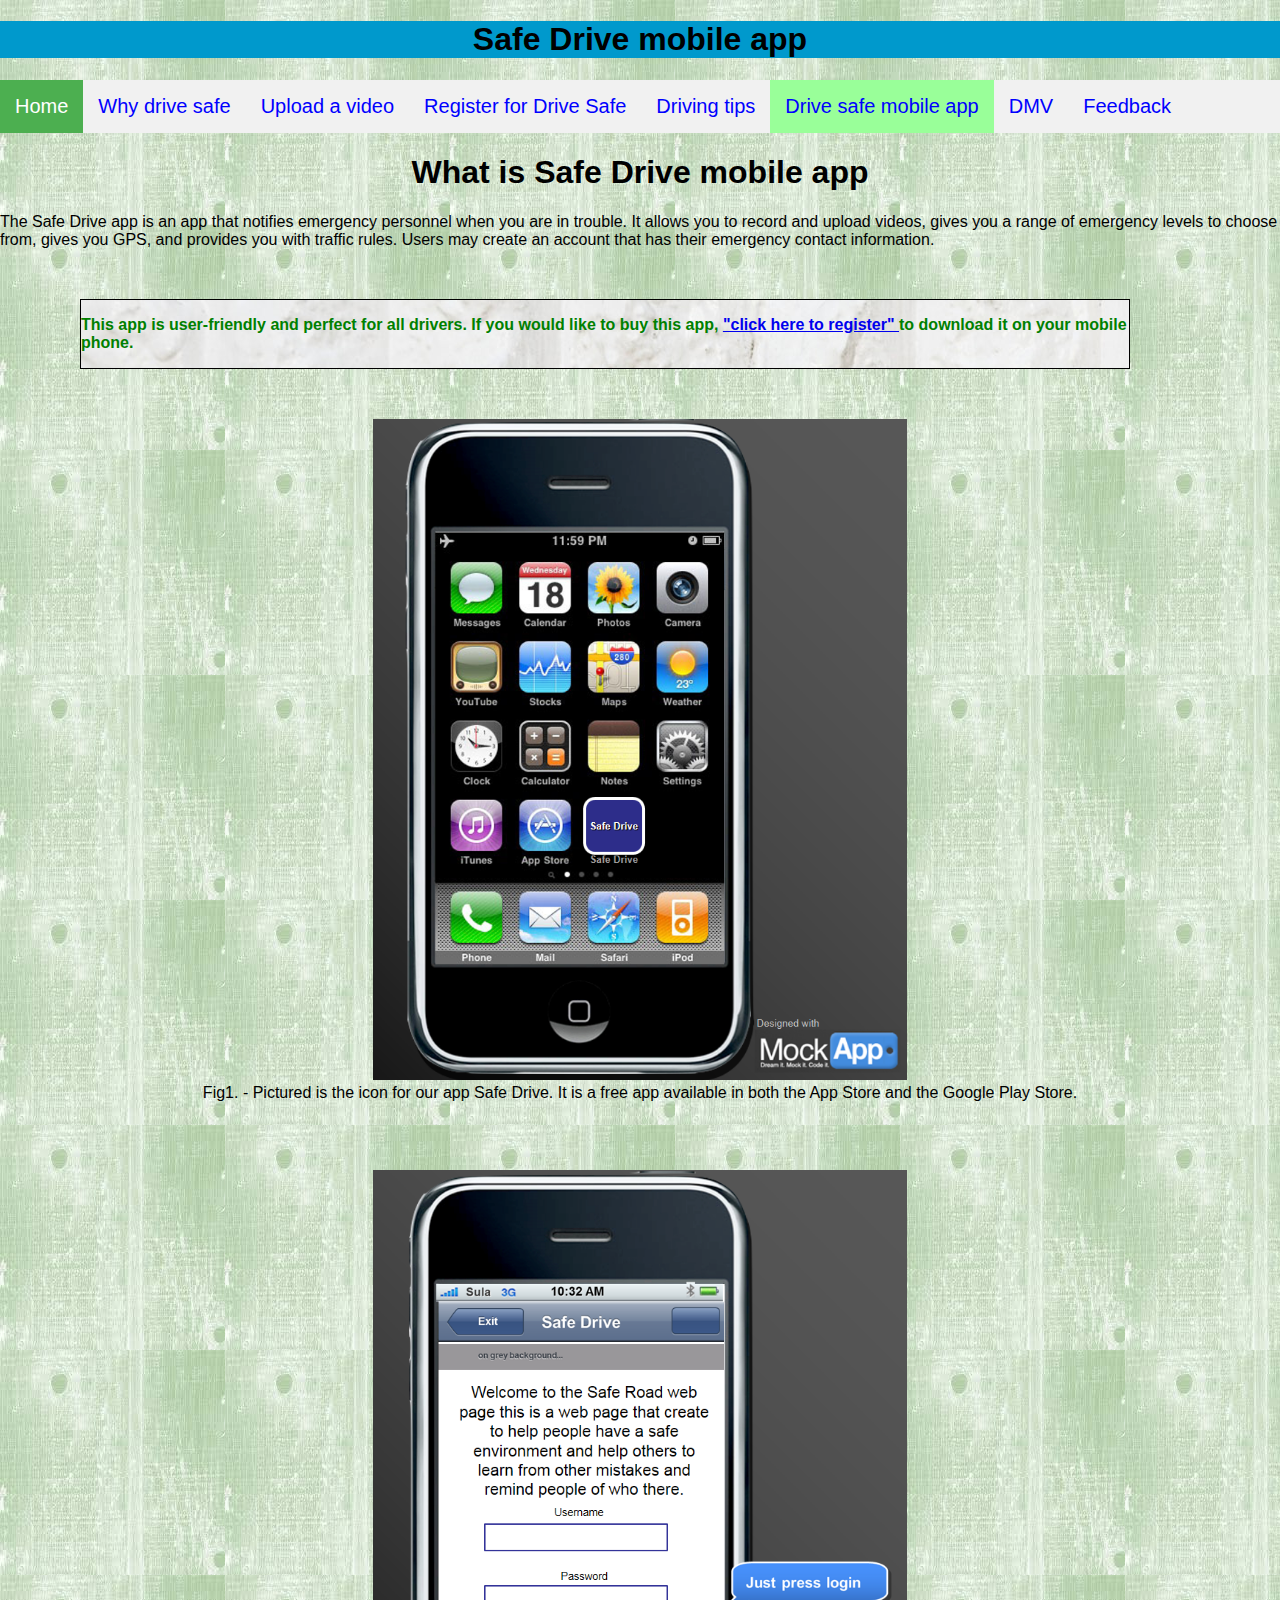
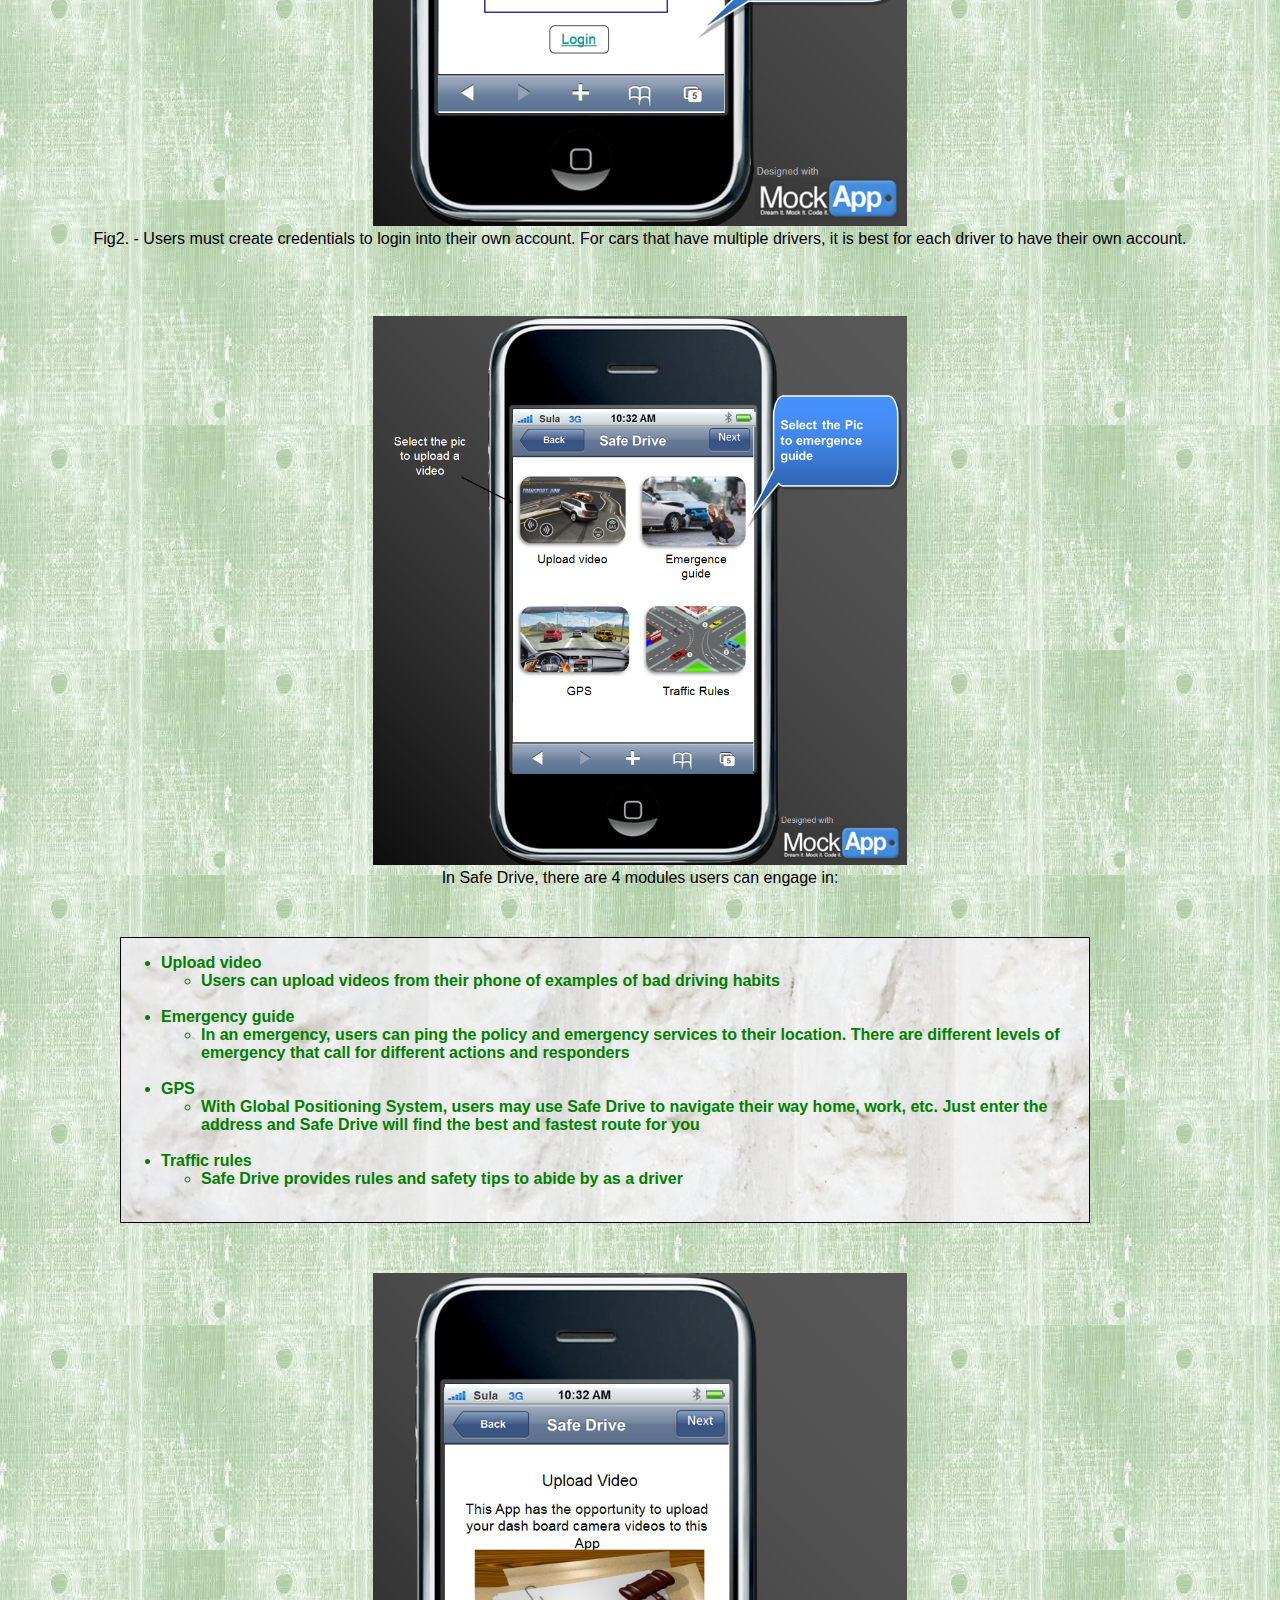
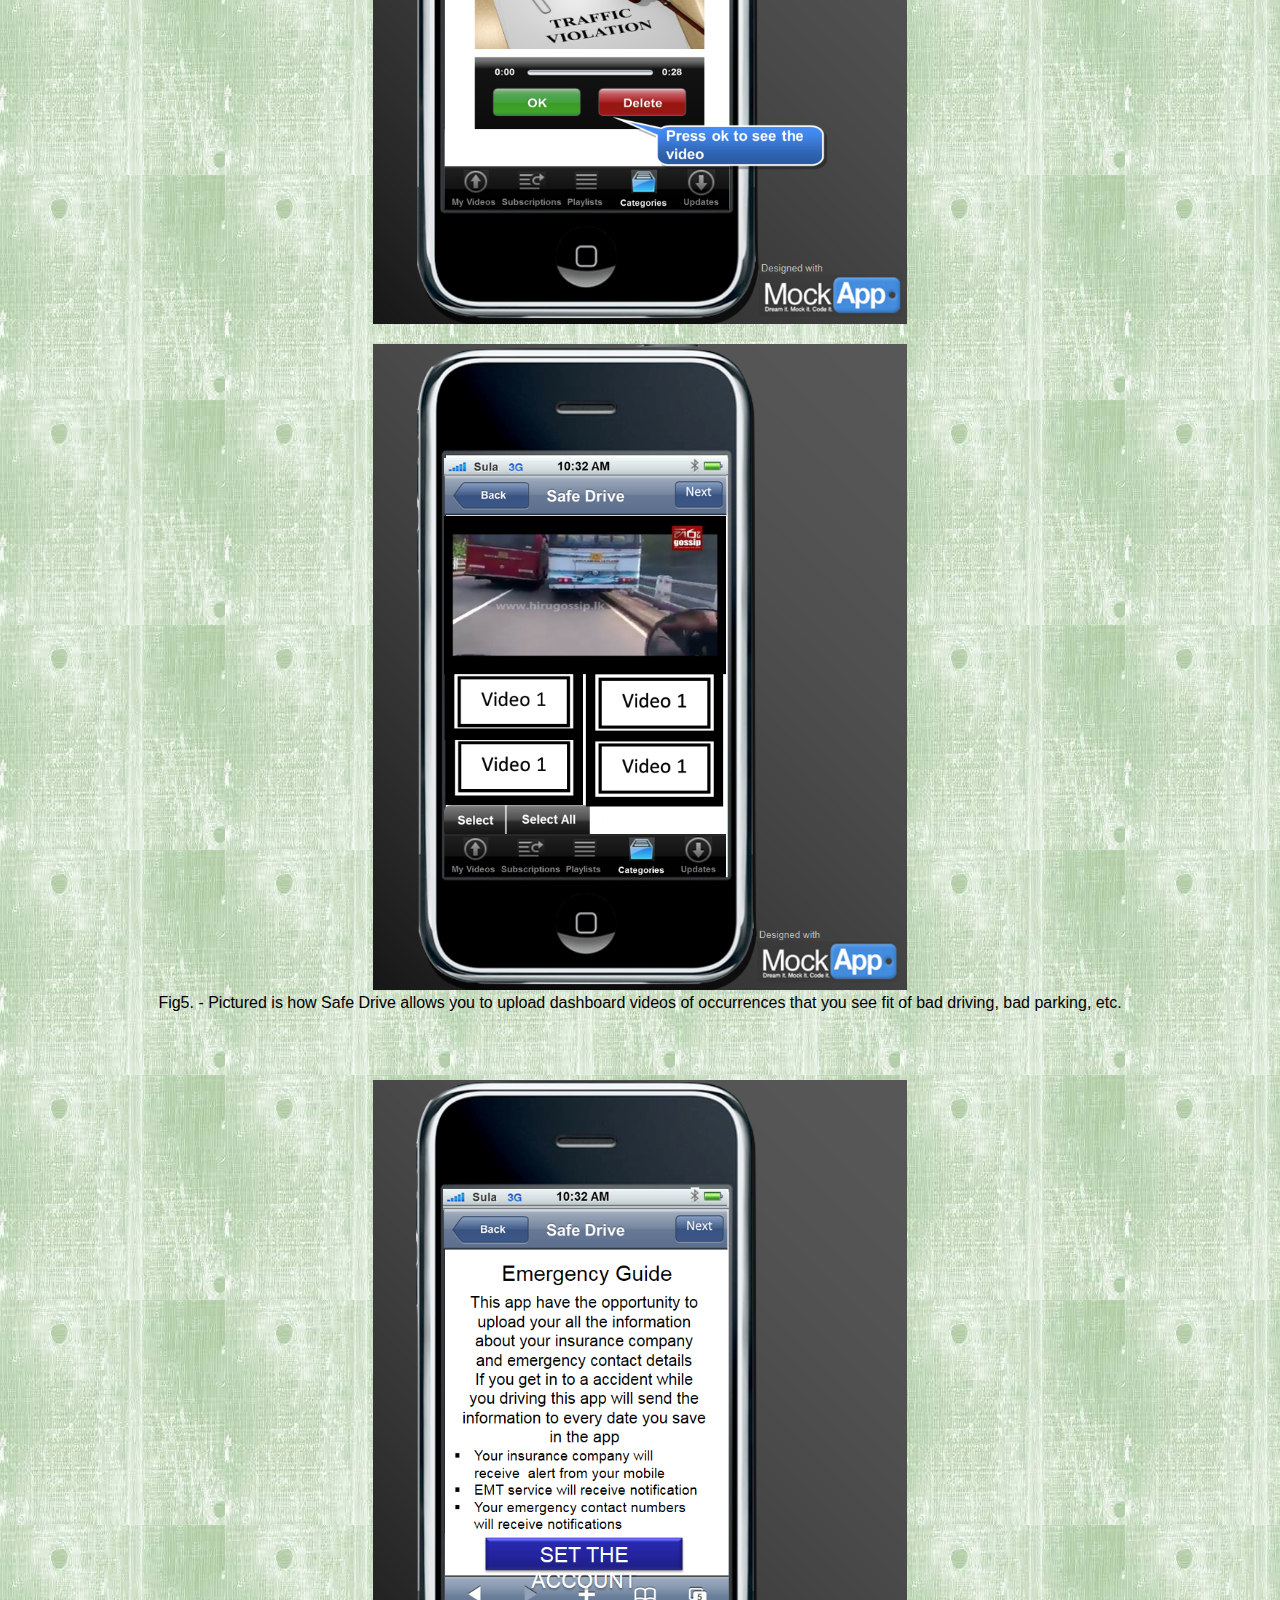
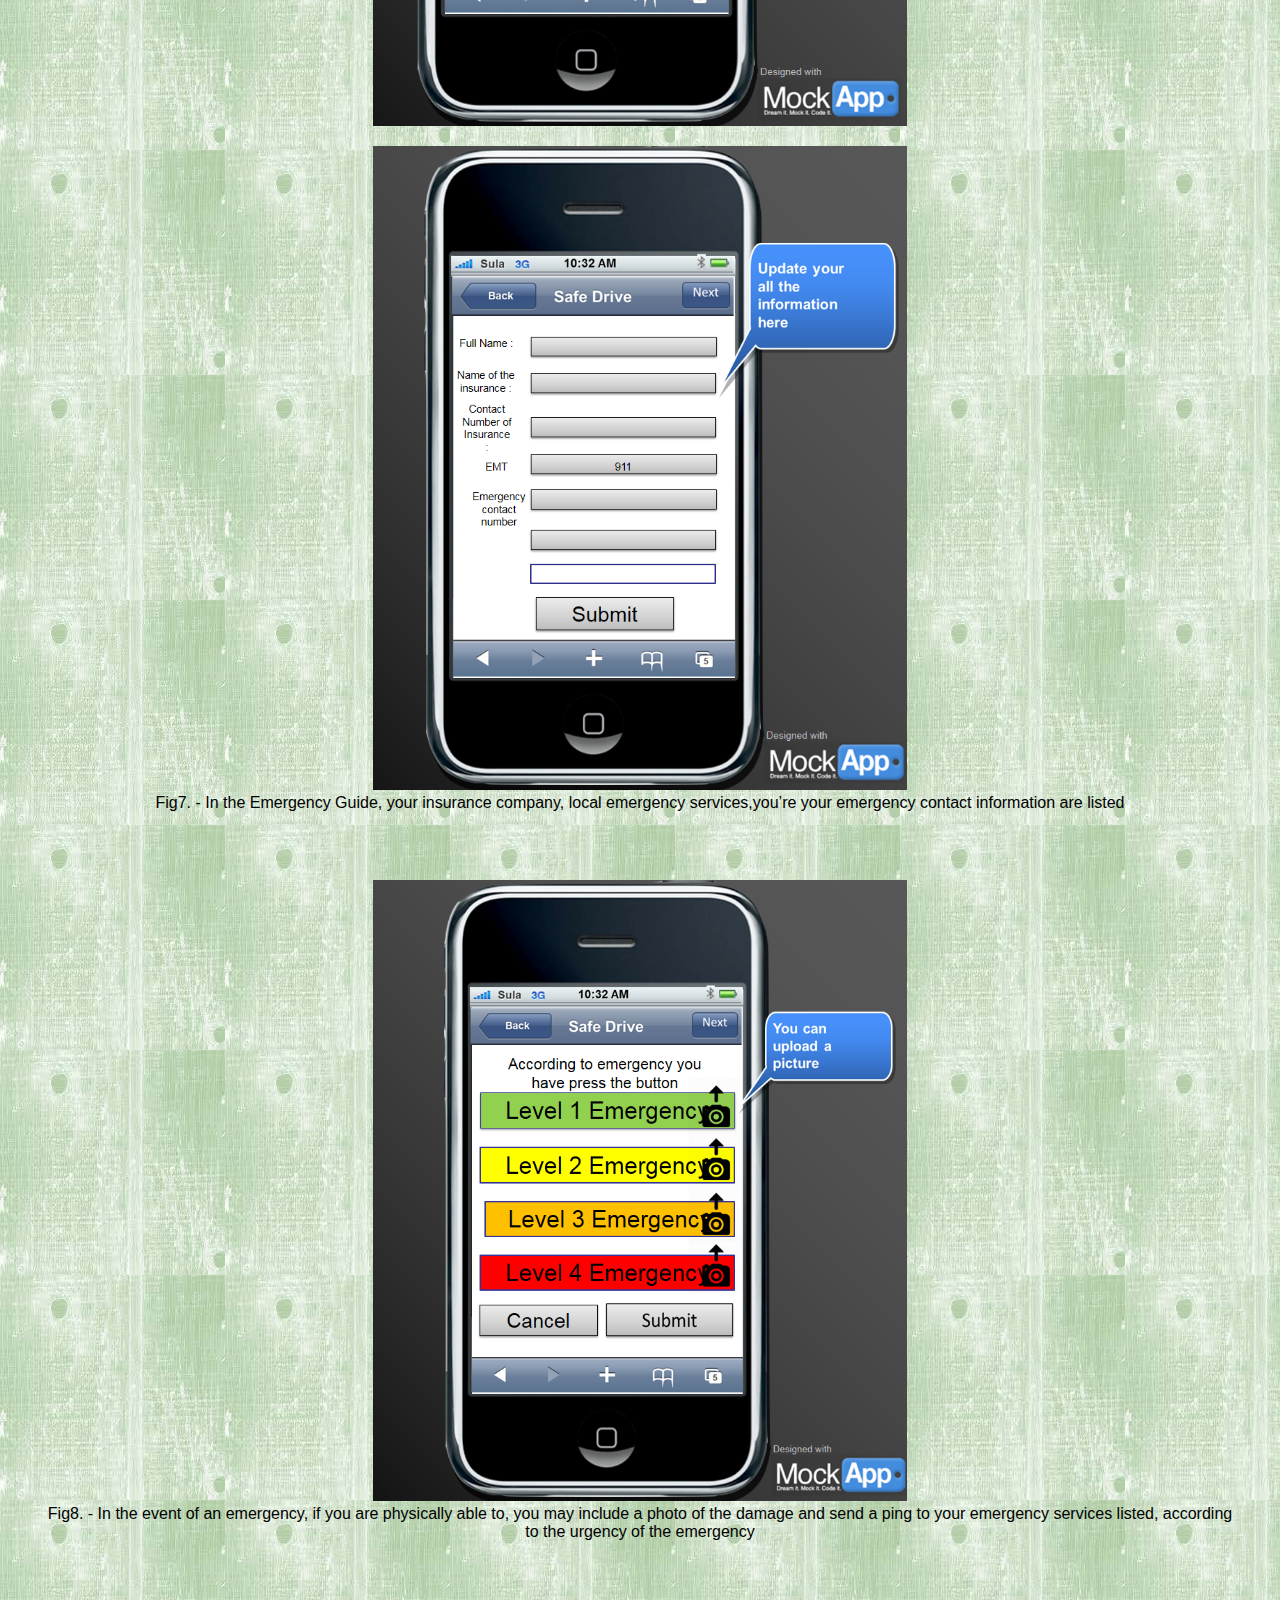
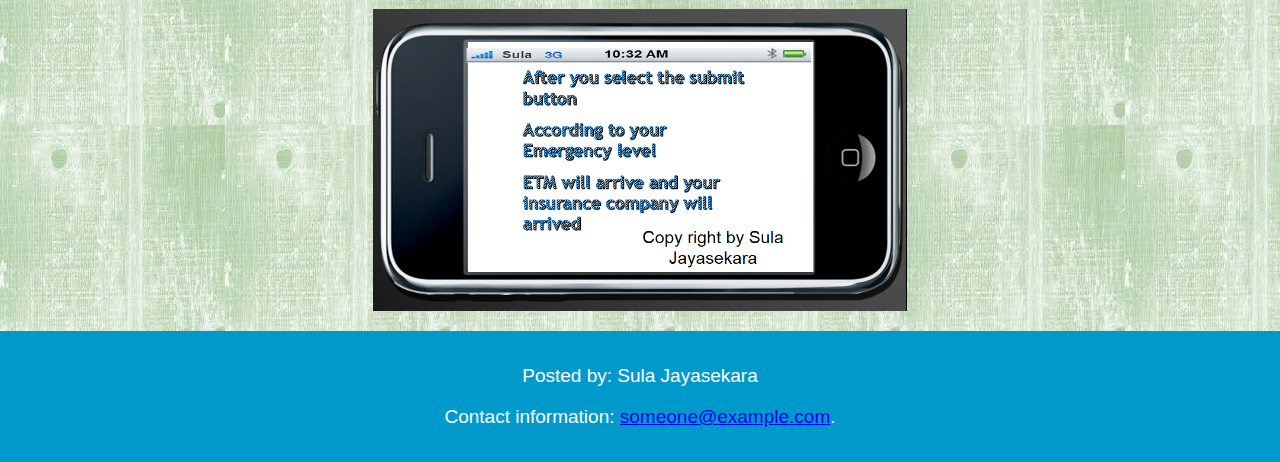
<file: app.html>
<!DOCTYPE html>
<html>

<head>
<title>Drive safe mobile app</title>
<meta name="viewport" content="width=device-width, initial-scale=1">
<link rel="stylesheet" href="final.css">
</head>
<body>
<header>

  <h1>Safe Drive mobile app</h1>
</header>

        <nav>
    <ul class="sidenav">
  <li><a class="active" href="final.html">Home</a></li>
 <li><a href="why.html">Why drive safe</a></li>
  <li><a href="tb.html">Upload a video</a></li>
  <li><a href="form.html">Register for Drive Safe</a></li>
   <li><a href="tip.html">Driving tips</a></li>
  <li><a class="highlight" href="app.html">Drive safe mobile app</a></li>
  <li><a href="https://www.dmv.org/travel/us-road-rules.php">DMV</a></li>
  <li><a href="feed.html">Feedback</a></li>
</ul>
</nav>

<h1>What is Safe Drive mobile app</h1>

<p>The Safe Drive app is an app that notifies emergency personnel when you are in trouble. It allows
you to record and upload videos, gives you a range of emergency levels to choose from, gives you GPS,
and provides you with traffic rules. Users may create an account that has their emergency contact
information.</p>
<div id="ex5">
    <p>
    This app is user-friendly and perfect for all drivers. If you would like to buy this app, <a href="form.html"> "click here to register" </a> to download it on your mobile phone.</p>
    </div>
<figure>
  
  <img src="101.png" alt="Flowers" style="width:400pt;"><br>
  <figcaption>Fig1. - Pictured is the icon for our app Safe Drive. It is a free app available in both the App Store and the Google Play Store.</figcaption>
  </figure>
 <br><br>
 <figure>
  <img src="102.png" alt="Flowers" style="width:400pt;"><br>
  <figcaption>Fig2. - Users must create credentials to login into their own account. For cars that have multiple drivers, it is best for each driver to have their own account.</figcaption></figure>
  <br><br>
  <figure>
  <img src="103.png" alt="Flowers" style="width:400pt;"><br>
  <figcaption>In Safe Drive, there are 4 modules users can engage in: 
  <div id="ex4">
<nav>
<ul>
<li>Upload video
<ul>
<li>Users can upload videos from their phone of examples of bad driving habits</li>
</ul><br>
</li>
<li>Emergency guide
<ul>
<li>In an emergency, users can ping the policy and emergency services to their location. There are different levels of emergency that call for different actions and responders</li>
</ul><br>
</li>
<li>GPS
<ul>
<li>With Global Positioning System, users may use Safe Drive to navigate their way home, work, etc. Just enter the address and Safe Drive will find the best and fastest route for you</li>
</ul><br>
</li>
<li>Traffic rules
<ul>
<li>Safe Drive provides rules and safety tips to abide by as a driver</li>
</ul><br>
</li>
</ul>
</nav>
</div>
</figcaption>
</figure>
  <figure>
  <img src="104.png" alt="Flowers" style="width:400pt;">
  </figure>
  <figure>
  <img src="105.png" alt="Flowers" style="width:400pt;"><br>
  <figcaption>Fig5. - Pictured is how Safe Drive allows you to upload dashboard videos of occurrences that you see fit of bad driving, bad parking, etc.</figcaption></figure>
  <br><br>
  <figure>
  <img src="106.png" alt="Flowers" style="width:400pt;">
  </figure>
  <figure>
  <img src="107.png" alt="Flowers" style="width:400pt;"><br>
  <figcaption>Fig7. - In the Emergency Guide, your insurance company, local emergency services,you’re your emergency contact information are listed</figcaption></figure>
  <br><br>
  <figure>
  <img src="108.png" alt="Flowers" style="width:400pt;"><br>
  <figcaption>Fig8. - In the event of an emergency, if you are physically able to, you may include a photo of the damage and send a ping to your emergency services listed, according to the urgency of the emergency</figcaption></figure>
  <br><br>
  <figure>
  <img src="109.png" alt="Flowers" style="width:400pt;">
</figure>




<footer>
    
  <p>Posted by: Sula Jayasekara</p>
  <p>Contact information: <a href="mailto:someone@example.com">
  someone@example.com</a>.</p>
</footer>
</body>
</html>
</file>
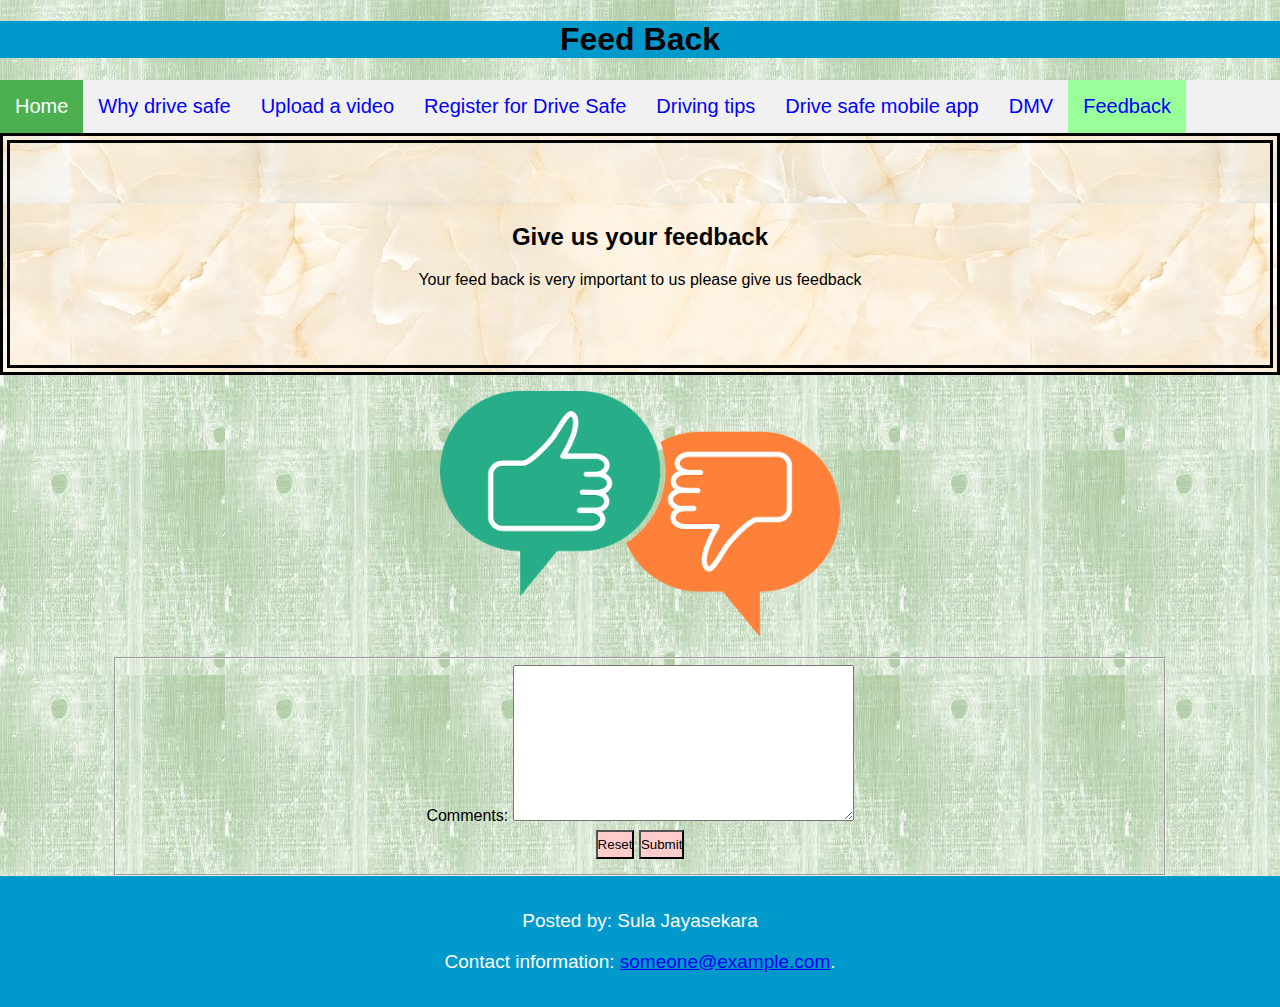
<file: feed.html>
<!DOCTYPE html>
<html>

<head>
<title>Feedback</title>
<meta name="viewport" content="width=device-width, initial-scale=1">
<link rel="stylesheet" href="final.css">
</head>
<body>
<header>

  <h1>Feed Back</h1>
</header>

        <nav>
    <ul class="sidenav">
  <li><a class="active" href="final.html">Home</a></li>
 <li><a href="why.html">Why drive safe</a></li>
  <li><a href="tb.html">Upload a video</a></li>
  <li><a href="form.html">Register for Drive Safe</a></li>
   <li><a href="tip.html">Driving tips</a></li>
  <li><a href="app.html">Drive safe mobile app</a></li>
 
  <li><a href="https://www.dmv.org/travel/us-road-rules.php">DMV</a></li>
  <li><a class="highlight" href="feed.html">Feedback</a></li>
</ul>
</nav>
<div id="ex2">
<div id="ex3">
<h2>Give us your feedback</h2>
<p>Your feed back is very important to us please give us feedback</p>
</div>
 

<figure>
<img src="200.png" alt="feedback" style="width:300pt;">
</figure>


<form method="POST" action="final.php">
    <fieldset>
<label for="comments">Comments:</label>
                            <textarea id="comments" name="comments" placeholder="Your commments are more important to us"
                                rows="10" cols="40">
                            </textarea><br>

        <input type="reset" value="Reset">
        <input type="submit" value="Submit">
            </fieldset>
            </form>
        </div>





<footer>
    
  <p>Posted by: Sula Jayasekara</p>
  <p>Contact information: <a href="mailto:someone@example.com">
  someone@example.com</a>.</p>
</footer>
</body>
</html>
</file>
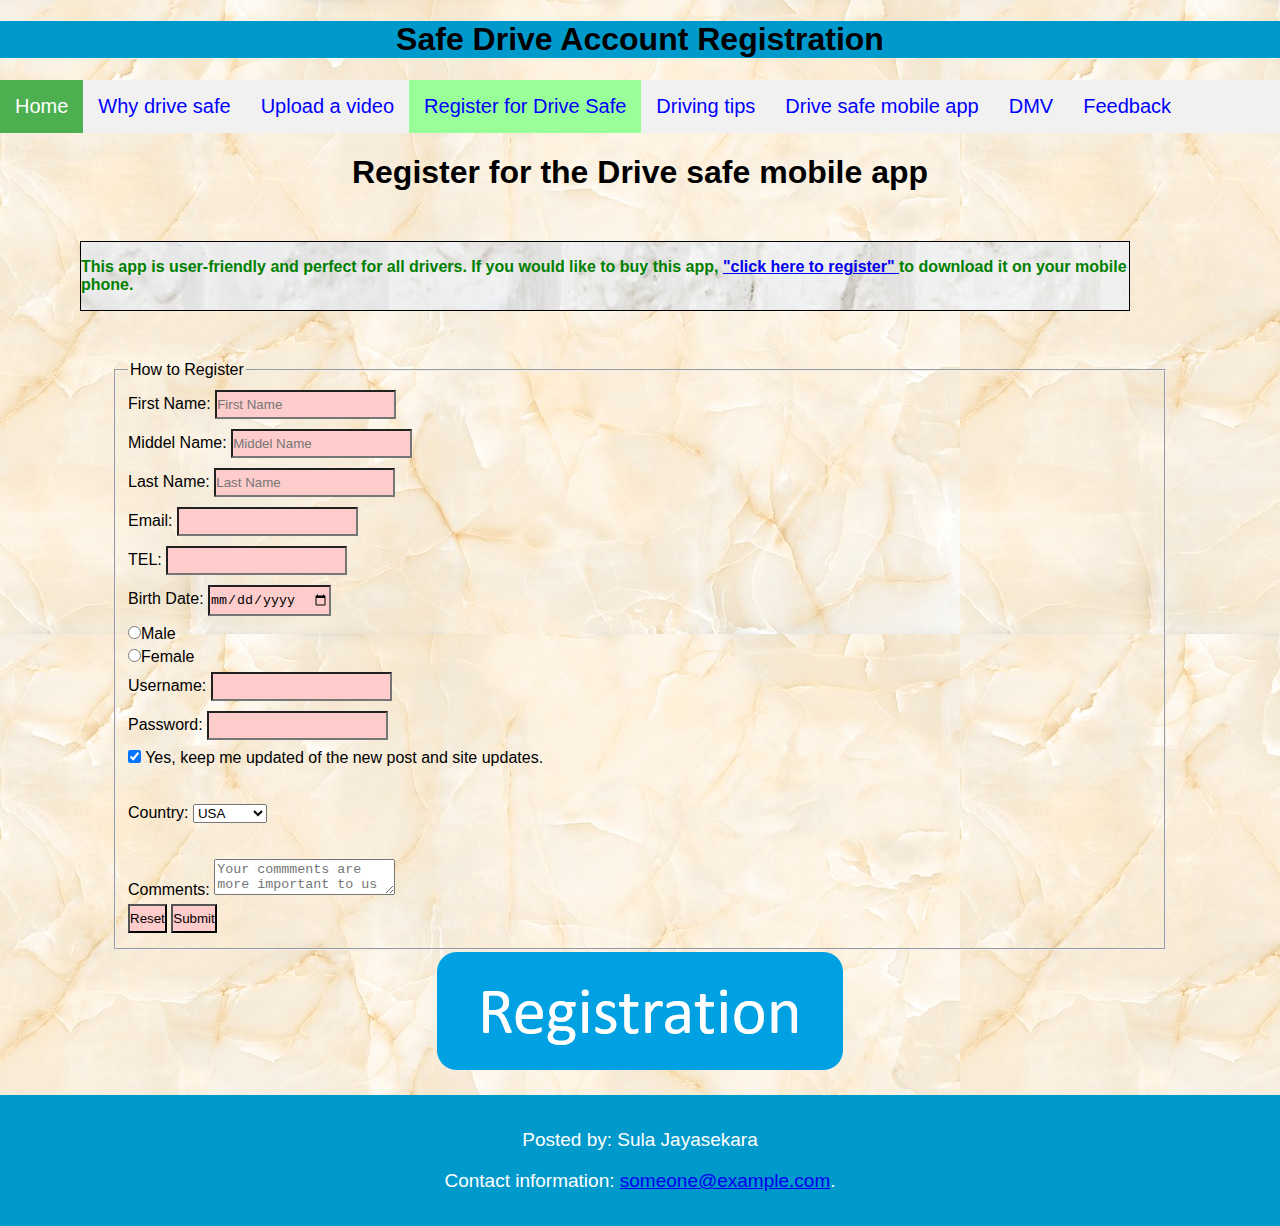
<file: form.html>
<!DOCTYPE html>
<html>

<head>
<title>Register for the Drive safe mobile app</title>
<meta name="viewport" content="width=device-width, initial-scale=1">
<link rel="stylesheet" href="final.css">
</head>
<body id="ex10">
<header>

  <h1>Safe Drive Account Registration</h1>
</header>

        <nav>
    <ul class="sidenav">
  <li><a class="active" href="final.html">Home</a></li>
 <li><a href="why.html">Why drive safe</a></li>
  <li><a href="tb.html">Upload a video</a></li>
  <li><a class="highlight" href="form.html">Register for Drive Safe</a></li>
   <li><a href="tip.html">Driving tips</a></li>
  <li><a href="app.html">Drive safe mobile app</a></li>
  <li><a href="https://www.dmv.org/travel/us-road-rules.php">DMV</a></li>
  <li><a href="feed.html">Feedback</a></li>
</ul>
</nav> 

<h1>Register for the Drive safe mobile app</h1>

<div id="ex5">
    <p>
    This app is user-friendly and perfect for all drivers. If you would like to buy this app, <a href="form.html"> "click here to register" </a> to download it on your mobile phone.</p>
    </div>

<form method="POST" action="final.php">
    <fieldset>
    <legend>How to Register</legend>
    <label>First Name: 
        <input type="text" placeholder="First Name" id="name" name="name"></label><br>
        <label>Middel Name: 
        <input type="text" placeholder="Middel Name" id="name1" name="name1"></label><br>
        <label>Last Name: 
        <input type="text" placeholder="Last Name" id="name2" name="name2"></label><br>
        <label>Email: 
        <input type="email" id="email" name="email"></label><br>
        <label>TEL:
        <input type="tel" id="tel" name="tel"></label><br>
        <label>Birth Date:
        <input type="date" id="date" name="date"></label><br>
        
         <label class="radio-inline">
            <input type="radio" name="gender" value="male">Male</label><br>
            
        <label class="radio-inline">
            <input type="radio" name="gender" value="female">Female</label><br>
        
        <label>Username:
        <input type="text" id="Username" name="Username"></label><br>
        <label>Password:
        <input type="Password" id="Password" name="Password"></label><br>
         <label>
                                <input type="checkbox" name="agree" checked="checked"> Yes, keep me updated of the new  post and site updates.
                           </label><br><br><br>
        <label>Country:</label>
        <select id="Country" name="option">
        
            <option>USA</option>
            <option>Sri lanka</option>
            <option>Japan</option>
        
        </select>
        <br><br><br>
        <label for="comments">Comments:</label>
                            <textarea id="comments" name="comments" placeholder="Your commments are more important to us"></textarea><br>

        <input type="reset" value="Reset">
        <input type="submit" value="Submit">
        </fieldset>
      </form>
 <div id="ex6">     
 <img src="902.jpg" alt="Flowers">     
</div>

<footer>
    
  <p>Posted by: Sula Jayasekara</p>
  <p>Contact information: <a href="mailto:someone@example.com">
  someone@example.com</a>.</p>
</footer>
</body>
</html>
</file>
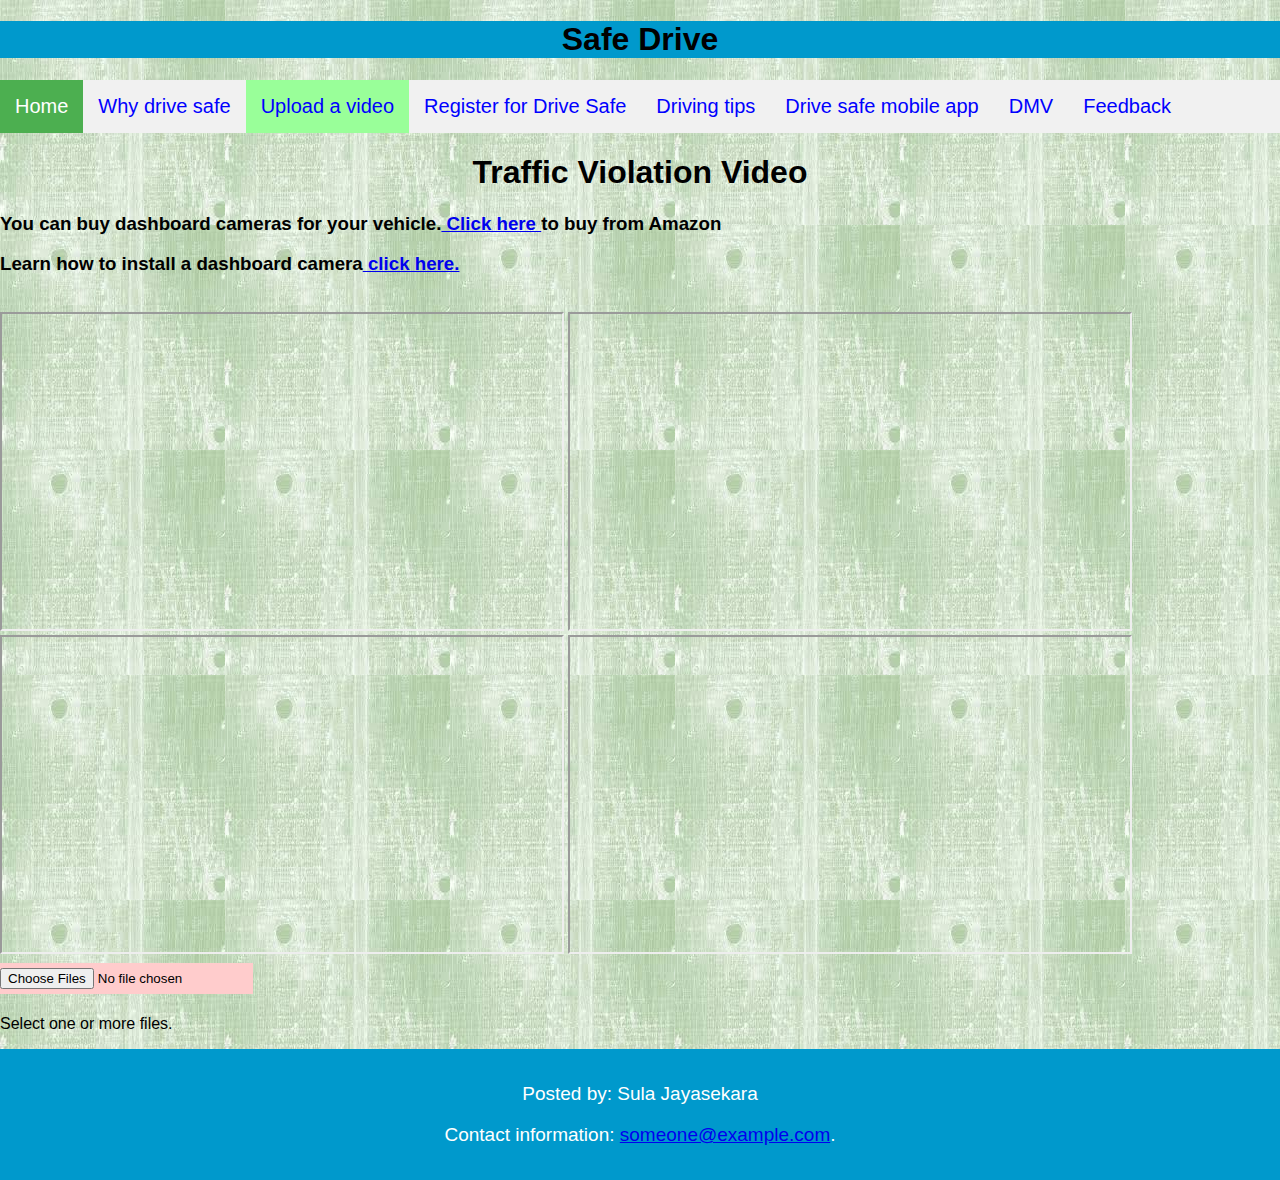
<file: tb.html>
<!DOCTYPE html>
<html>
<head>
    <title> Video </title>
   <link rel="stylesheet" href="final.css">
    <link rel= "icon" href="128.png">
    

<link rel="stylesheet" href="final.css" media="print">
<meta name="viewport" content="width=device-width, initial-scale=1.0">
</head>
<body onload="myFunction()">
<header>

  <h1>Safe Drive</h1>
  </header>
  
 
      
        <nav>
    <ul class="sidenav">
  <li><a class="active" href="final.html">Home</a></li>
  <li><a href="why.html">Why drive safe</a></li>
  <li><a class="highlight" href="tb.html">Upload a video</a></li>
  <li><a href="form.html">Register for Drive Safe</a></li>
     <li><a href="tip.html">Driving tips</a></li>
  <li><a href="app.html">Drive safe mobile app</a></li>
  <li><a href="https://www.dmv.org/travel/us-road-rules.php">DMV</a></li>
  <li><a href="feed.html">Feedback</a></li>
</ul>
</nav>
<h1>Traffic Violation Video </h1>

<h3>You can buy dashboard cameras for your vehicle.<a href="https://www.amazon.com/Dashboard-Camera-Accident-Recorder-Vehicles/dp/B01H0EYXWO"> Click here </a>to buy from Amazon</h3>
<h3>Learn how to install a dashboard camera<a href="https://www.youtube.com/watch?v=xwD8Ilk-MHU"> click here. </a></h3>


<br>
<iframe width="560" height="315" src="https://www.youtube.com/embed/c6T6PThWrP0" allowfullscreen></iframe>


<iframe width="560" height="315" src="https://www.youtube.com/embed/OybKO1y_mAI"  allowfullscreen></iframe>
<br>
<iframe width="560" height="315" src="https://www.youtube.com/embed/OybKO1y_mAI"  allowfullscreen></iframe>

<iframe width="560" height="315" src="https://www.youtube.com/embed/OybKO1y_mAI"  allowfullscreen></iframe>

<input type="file" id="myFile" multiple size="50" onchange="myFunction()">
<p id="demo"></p>
    
<script>
function myFunction(){
    var x = document.getElementById("myFile");
    var txt = "";
    if ('files' in x) {
        if (x.files.length == 0) {
            txt = "Select one or more files.";
        } else {
            for (var i = 0; i < x.files.length; i++) {
                txt += "<br><strong>" + (i+1) + ". file</strong><br>";
                var file = x.files[i];
                if ('name' in file) {
                    txt += "name: " + file.name + "<br>";
                }
                if ('size' in file) {
                    txt += "size: " + file.size + " bytes <br>";
                }
            }
        }
    } 
    else {
        if (x.value == "") {
            txt += "Select one or more files.";
        } else {
            txt += "The files property is not supported by your browser!";
            txt  += "<br>The path of the selected file: " + x.value; // If the browser does not support the files property, it will return the path of the selected file instead. 
        }
    }
    document.getElementById("demo").innerHTML = txt;
}
</script>

<footer>
    
  <p>Posted by: Sula Jayasekara</p>
  <p>Contact information: <a href="mailto:someone@example.com">
  someone@example.com</a>.</p>
</footer>
</body>
</html>
</file>
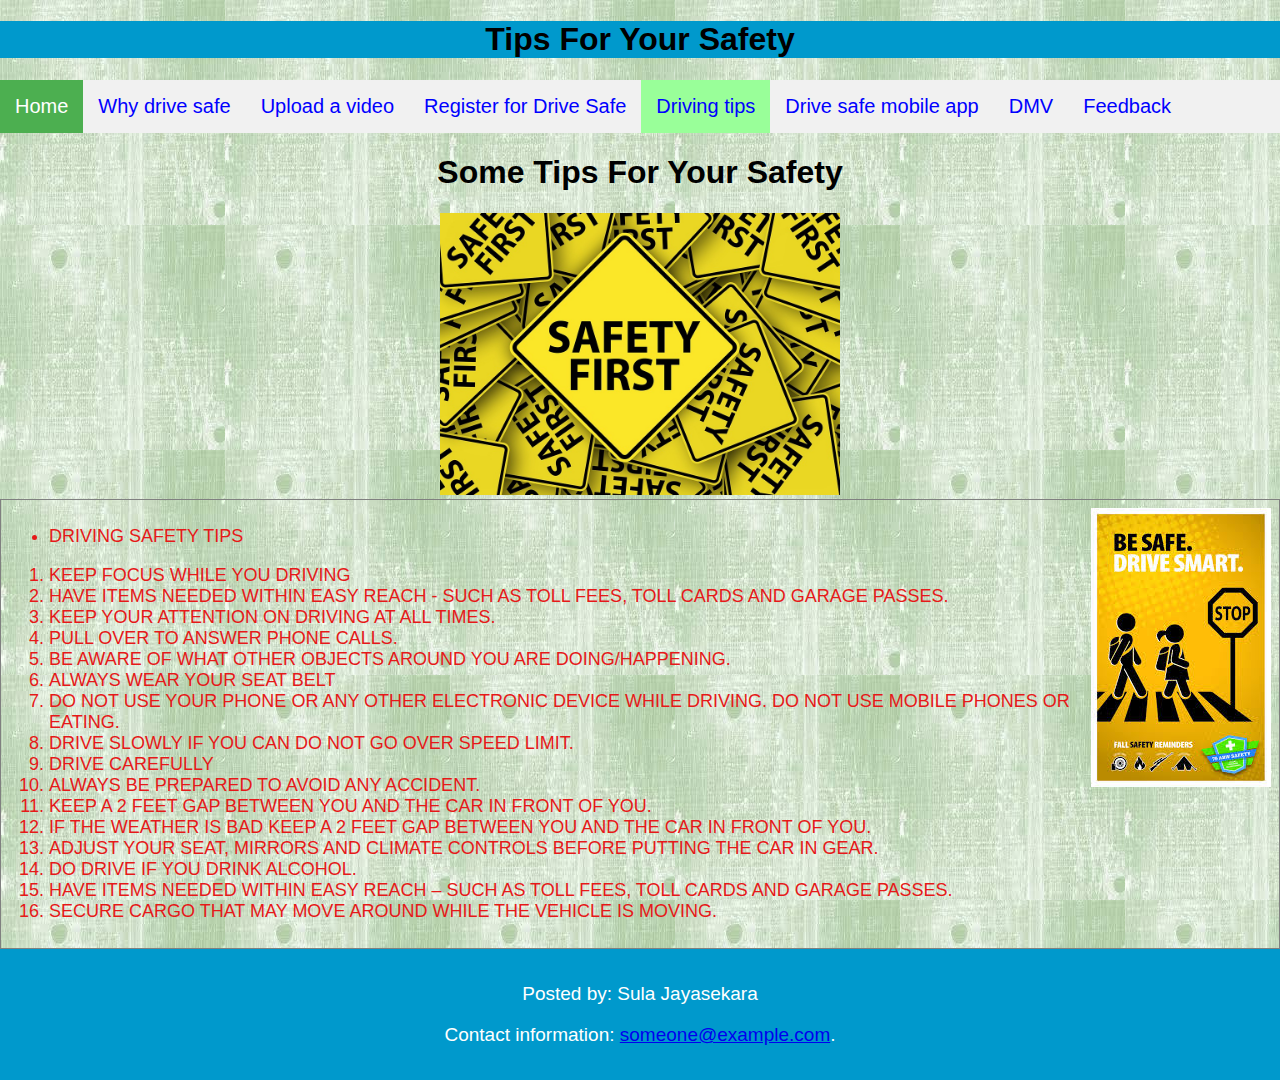
<file: tip.html>
<!DOCTYPE html>
<html>

<head>
<title>Tips For Your Safety</title>
<meta name="viewport" content="width=device-width, initial-scale=1">
<link rel="stylesheet" href="final.css">
</head>
<body>
<header>

  <h1>Tips For Your Safety</h1>
</header>

        <nav>
    <ul class="sidenav">
  <li><a class="active" href="final.html">Home</a></li>
 <li><a href="why.html">Why drive safe</a></li>
  <li><a href="tb.html">Upload a video</a></li>
  <li><a href="form.html">Register for Drive Safe</a></li>
  <li><a class="highlight" href="tip.html">Driving tips</a></li>
  <li><a href="app.html">Drive safe mobile app</a></li>
  <li><a href="https://www.dmv.org/travel/us-road-rules.php">DMV</a></li>
  <li><a href="feed.html">Feedback</a></li>
</ul>
</nav> 
<h1>Some Tips For Your Safety </h1>
<div id="ex6">
<img src="800.jpg" alt="Flowers" style="width:300pt;"><br>
</div>

<div id="ex8">
    <div id="ex7">
    <img src="901.jpg" alt="Flowers">
    </div>
<nav>
<ul>
<li> Driving safety tips </li>
</ul>
<ol>
<li>Keep focus while you driving</li>

<li>Have items needed within easy reach - such as toll fees, toll cards and garage passes. </li>
<li>Keep your attention on driving at all times. </li>
<li>Pull over to answer phone calls.</li>
<li>Be aware of what other objects around you are doing/happening. </li>
<li>Always wear your seat belt</li>
<li>Do not use your phone or any other electronic device while driving. Do not use mobile phones or eating.</li>
<li>Drive slowly if you can do not go over speed limit. </li>
<li>Drive carefully </li>
<li>Always be prepared to avoid any accident. </li>
<li>Keep a 2 feet gap between you and the car in front of you.</li>
<li>If the weather is bad keep a 2 feet gap between you and the car in front of you. </li>
<li>Adjust your seat, mirrors and climate controls before putting the car in gear.</li>
<li>Do drive if you drink alcohol.</li>
<li>Have items needed within easy reach – such as toll fees, toll cards and garage passes. </li>
<li>Secure cargo that may move around while the vehicle is moving. </li>
</ol>

</nav>
</div>


 




<footer>
    
  <p>Posted by: Sula Jayasekara</p>
  <p>Contact information: <a href="mailto:someone@example.com">
  someone@example.com</a>.</p>
</footer>
</body>
</html>
</file>
<file: final.css>
h1 {text-align: center;
}

#icc {
    border:3px solid #00cc00;
    width:70%;
    margin :0 auto;
     border-collapse: collapse;
     background-color:  #ebfaeb;
    
}
ul.sidenav {
    list-style-type: none;
    margin: 0;
    padding: 0;
    background-color: #f1f1f1;
    position: relative;
    height: auto;
    overflow: auto;
    width: 100%;
    

}

ul.sidenav li a {
    display: block;
    color: #000;
    padding: 15px;
    text-decoration: none;
     float: left;
    
    
}
 
ul.sidenav li a.active {
    background-color: #4CAF50;
    color: white;
    
}

ul.sidenav li a:hover:not(.active) {
    background-color: #555;
    color: white;
    
}
body {
  margin: 0;
  font-family: Arial, Helvetica, sans-serif;
  background: url(500.jpg);
}
header {
    background-color: #0099cc;
    text-align: center;}
    
 footer {
    background-color: #0099cc;
    color: #ffffff;
    text-align: center;
    font-size: 19px;
    padding: 15px;
}  


    
    #icc caption{
    font-family:verdana;
    background-color: #196619;
    color:#FFFFFF;
}

#icc td, #icc th {
    border:1px solid #808080;
     padding: 7px;
      font-family:verdana,Arial;
    
}
.ptb { 
    font-family:verdana;
     color:#333300;
     float: right;
     width: 300px;
    
    
}
figure {  
     width: auto;
     text-align: center;
     border-radius :25px;
    
}

    
    
    
.tb-heading {
    background-color:  #99e699;
    color:#FFFFFF;
}

.bb {
    background-color:  #ebfaeb;
 }

.aa { background-color:   #d6f5d6;
}



input {
            margin: 5px 0;
            padding: 5px 0;
            background-color: #ffcccc; 
             display: inline-block;
    
}
fieldset {
margin-left: auto;
    margin-right: auto;
width: 80%;
}

#ex3 {
    border: 10px double black;
    padding: 60px;
    background: url(300.jpg);
    background-repeat: repeat;
    background-origin: content-box;
    text-align: center;
}
#ex1 {background: url(903.gif);} 

#ex2 {    text-align: center;}
#ex4 {
    border: 1px solid black;
    margin-top: 50px;
    margin-bottom: 50px;
    margin-right: 150px;
    margin-left: 80px;
    background: url(400.jpg);
    text-align: left;
    color: green;
    font-weight: bold;
}
#ex5 {
    border: 1px solid black;
    margin-top: 50px;
    margin-bottom: 50px;
    margin-right: 150px;
    margin-left: 80px;
    background: url(400.jpg);
    text-align: left;
    color: green;
    font-weight: bold;
}

#ex8 {border: 1px solid gray;
    padding: 8px;
    text-align: left;
    text-transform: uppercase;
    color: hsl(0, 80%, 50%) ;
    font-size: 18px
   
}

#ex7 { float: right;
}

#ex6 { text-align: center;
   
}

#ex10 {background: url(300.jpg);

}
#ex11 {color:#ff3300;
 text-align: center;
font-size: 20px;
border: 1px solid black;
    margin-top: 50px;
    margin-bottom: 50px;
    margin-right: 150px;
    margin-left: 80px;
    background: url(400.jpg);
    text-align: left;
    color: green;
    font-weight: bold;

}

.highlight {
    background-color: #99ff99;
}


@media screen and (min-width: 768px) {
    ul.sidenav {
        width: 100%;
        height: auto;
        position: relative;
        
    }
    ul.sidenav li a {
        float: left;
        text-align: center;
        padding: 15px;
        color:rgb(0, 0, 255);
        font-size: 20px;
    }
p.ptb { 
    font-family:verdana;
     color:rgb(0, 0, 255);
     float: none;
     text-align: center;
     width: auto;
     
}

    

    

}

@media screen and (max-width: 480px) {
    ul.sidenav li a {
        text-align: center;
        float: none;
    }
}
</file>
